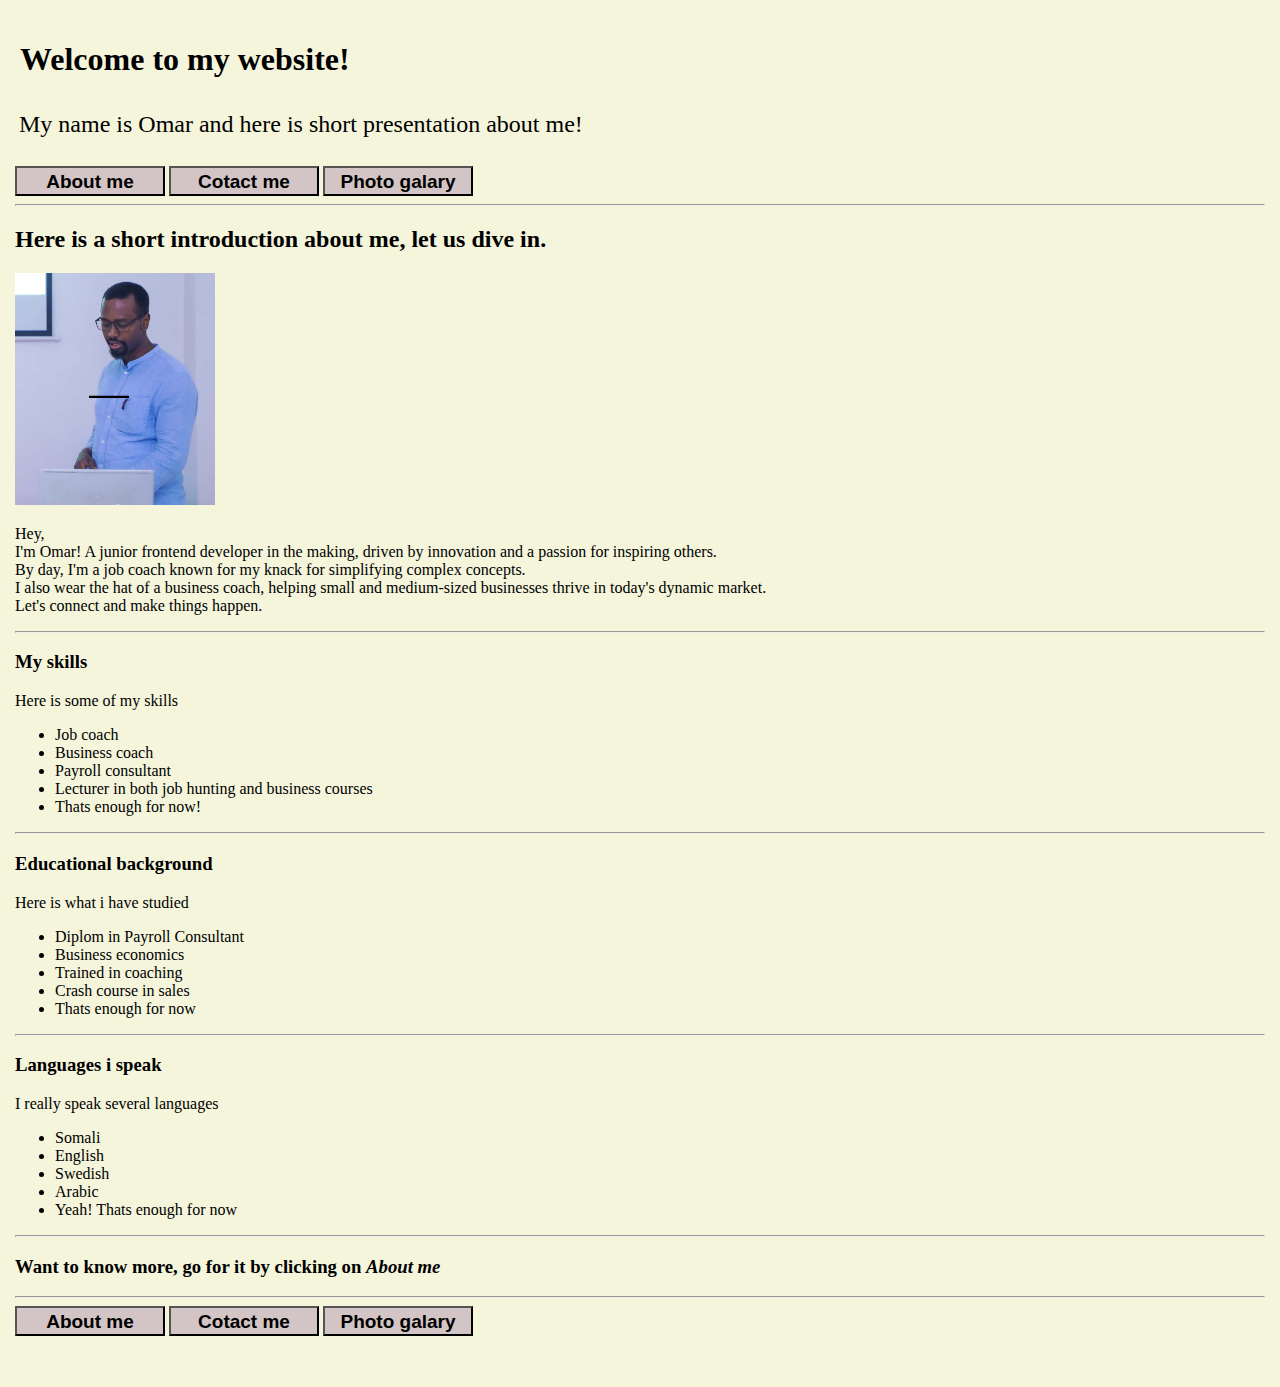
<file: index.html>
<!DOCTYPE html>
<html lang="en">
<head>
    <meta charset="UTF-8">
    <title>Omar Portfolio</title>
    <link rel="stylesheet" href="./style.css">
</head>
<body>
    <h1>Welcome to my website!</h1> 
    
    <p id= "p1">My name is Omar and here is short presentation about me!</p>
    <a href="./Public/About.html"><button>About me</button></a>
    <a href="./Public/Contact.html"><button>Cotact me</button></a>
    <a href="./Public/PictureGalary.html"><button>Photo galary</button></a>
    <hr>
    <h2>Here is a short introduction about me, let us dive in.</h2>
    <img src="./pictures/cumar.png" width="200 px" alt="Picture of Cumar">
    <p>Hey, <br>
    I'm Omar! A junior frontend developer in the making, driven by innovation and a passion for inspiring others. 
    <br> By day, I'm a job coach known for my knack for simplifying complex concepts. 
    <br> I also wear the hat of a business coach, helping small and medium-sized businesses thrive in today's dynamic market. 
    <br> Let's connect and make things happen.
    </p>
    <hr>
    
    <h3>My skills</h3>
    <p>Here is some of my skills</p>
    <ul>
        <li>Job coach</li>
        <li>Business coach</li>
        <li>Payroll consultant</li>
        <li>Lecturer in both job hunting and business courses</li>
        <li>Thats enough for now!</li>
    </ul>
    <hr>
    <h3>Educational background</h3>
    <p>
        Here is what i have studied
    </p>
    <ul>
        <li>Diplom in Payroll Consultant</li>
        <li>Business economics</li>
        <li>Trained in coaching</li>
        <li>Crash course in sales</li>
        <li>Thats enough for now</li>
    </ul>
    <hr>
    <h3>Languages i speak</h3>
    <p>I really speak several languages</p>
    <ul>
        <li>Somali</li>
        <li>English</li>
        <li>Swedish</li>
        <li>Arabic</li>
        <li>Yeah! Thats enough for now</li>
    </ul>
    <hr>
    <h3>Want to know more, go for it by clicking on <i>About me</i></h3>
    <footer>
        <hr>
        <a href="./Public/About.html"><button>About me</button></a>
    <a href="./Public/Contact.html"><button>Cotact me</button></a>
    <a href="./Public/PictureGalary.html"><button>Photo galary</button></a>
    <br>
<br>
<br>
</footer>
</body>
</html>
</file>
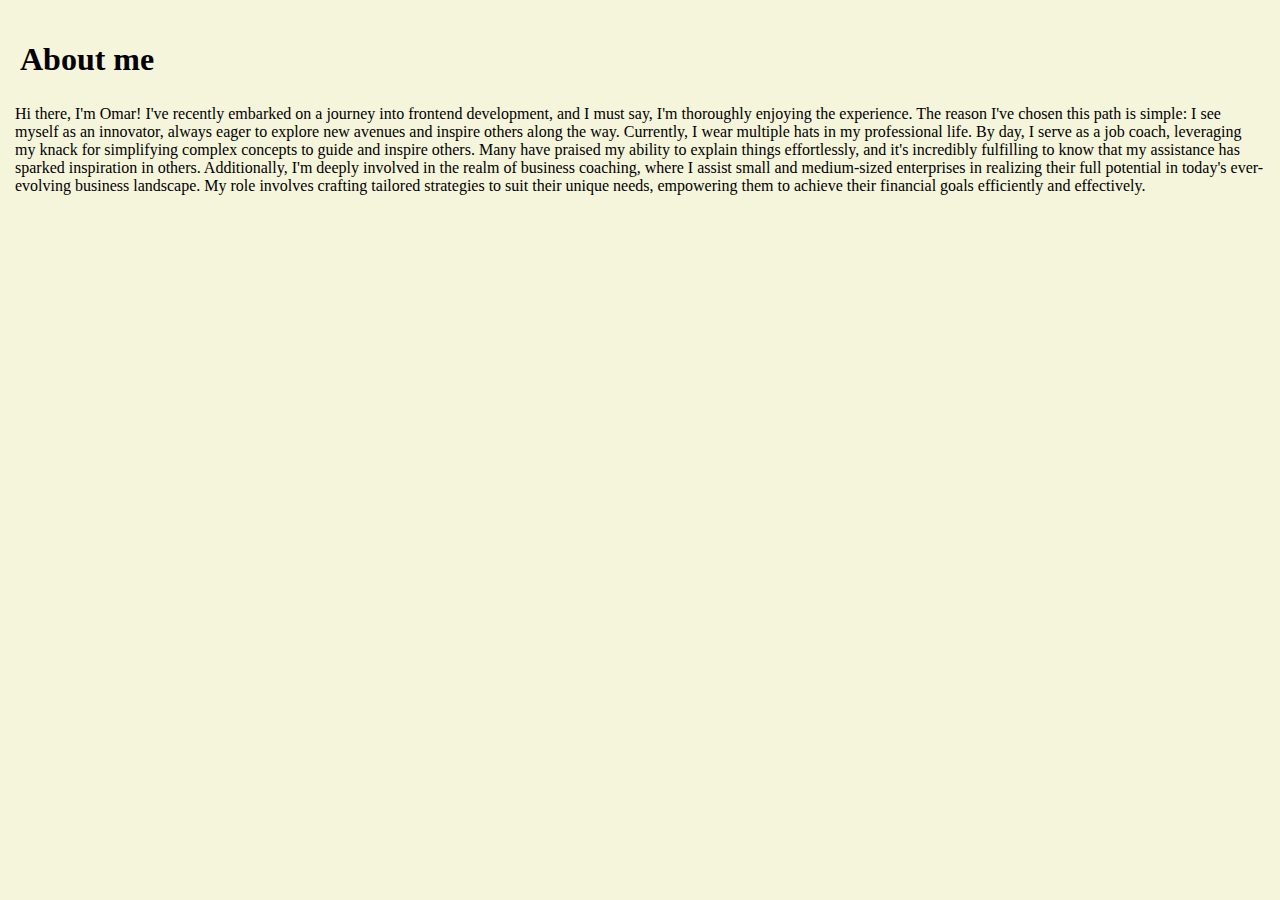
<file: Public/About.html>
<!DOCTYPE html>
<html lang="en">
<head>
    <meta charset="UTF-8">
    <title>Omar Portfolio</title>
    <link rel="stylesheet" href="../style.css">
</head>
<body>
    <h1>About me</h1>
    <p>
    Hi there, I'm Omar! I've recently embarked on a journey into frontend development, and I must say, I'm thoroughly enjoying the experience. 
    The reason I've chosen this path is simple: I see myself as an innovator, always eager to explore new avenues and inspire others along the way.
    Currently, I wear multiple hats in my professional life. By day, I serve as a job coach, leveraging my knack for simplifying complex concepts to guide and inspire others. 
    Many have praised my ability to explain things effortlessly, and it's incredibly fulfilling to know that my assistance has sparked inspiration in others.
    Additionally, I'm deeply involved in the realm of business coaching, where I assist small and medium-sized enterprises in realizing their full potential in today's ever-evolving business landscape. 
    My role involves crafting tailored strategies to suit their unique needs, empowering them to achieve their financial goals efficiently and effectively.
        
    </p>
    
</body>
</html>
</file>
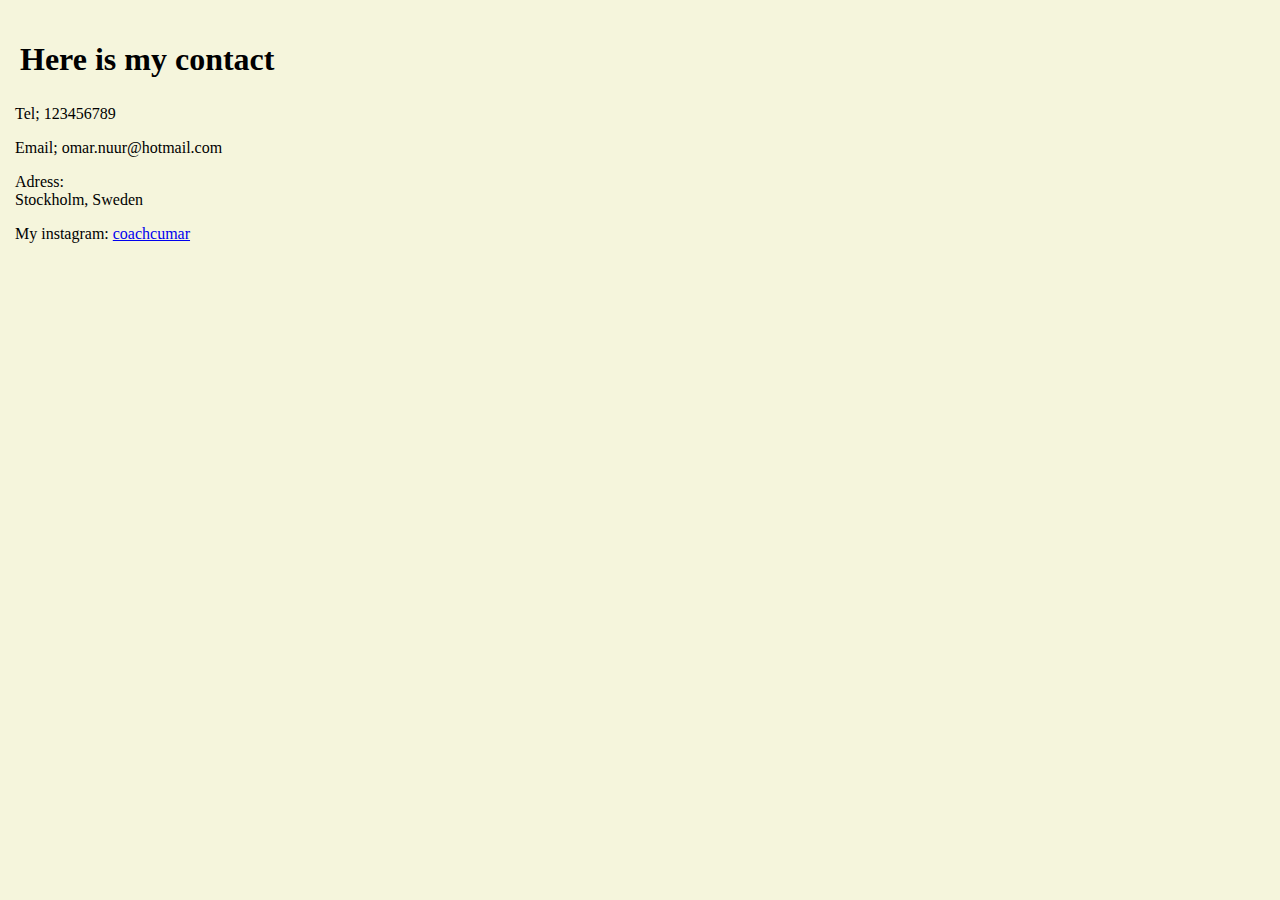
<file: Public/Contact.html>
<!DOCTYPE html>
<html lang="en">
<head>
    <meta charset="UTF-8">
    <title>Omar Portfolio</title>
    <link rel="stylesheet" href="../style.css">
</head>
<body>
    <h1>Here is my contact</h1>
    <p>
        Tel; 123456789
    </p>
    <p>Email; omar.nuur@hotmail.com</p>
    <p>Adress: <br>
        Stockholm, Sweden
    </p>
    <p>My instagram: <a href="https://www.instagram.com/coachcumar?utm_source=ig_web_button_share_sheet&igsh=ZDNlZDc0MzIxNw==">coachcumar</a> </p>
    
</body>
</html>
</file>
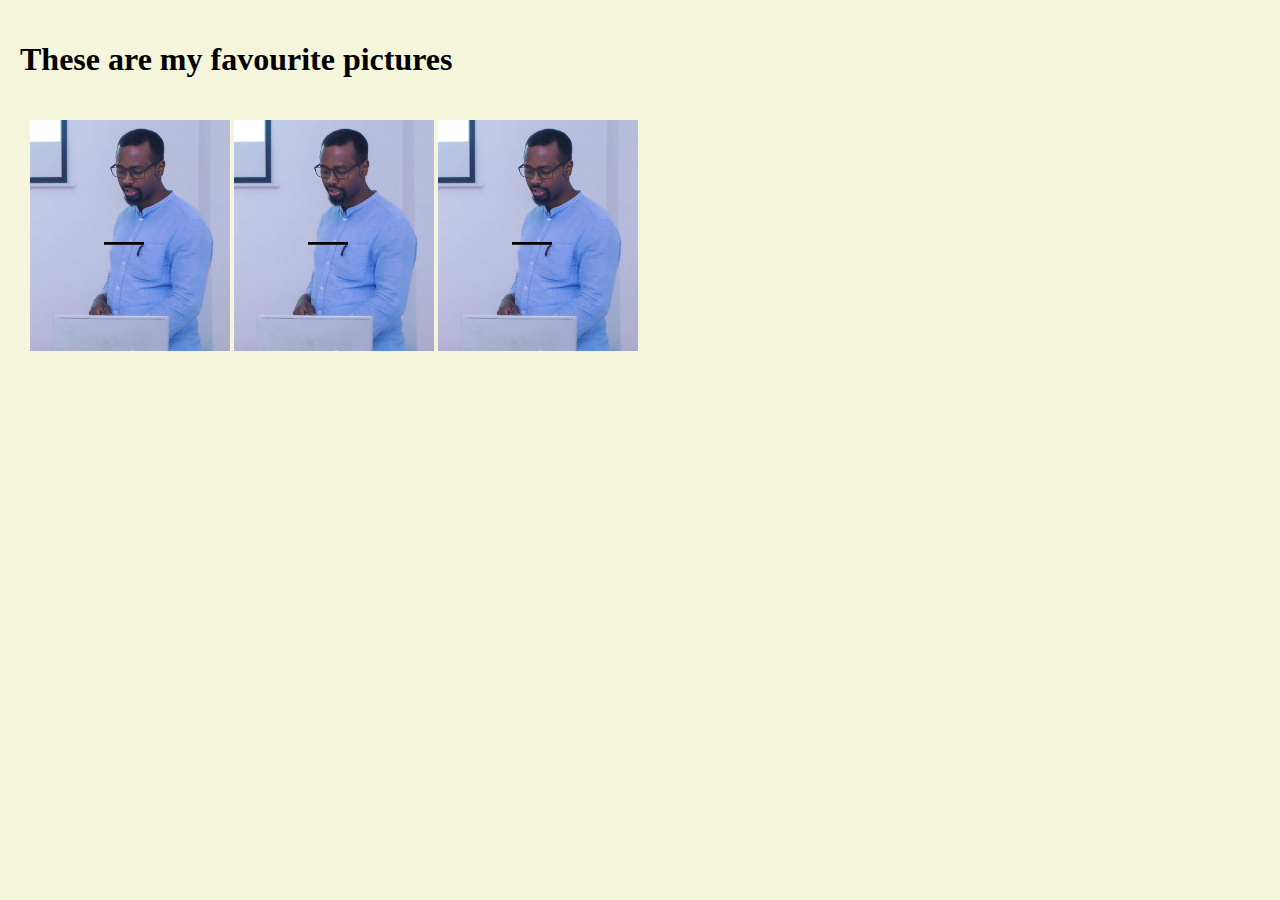
<file: Public/PictureGalary.html>
<!DOCTYPE html>
<html lang="en">
<head>
    <meta charset="UTF-8">
    <title>Omar Portfolio</title>
    <link rel="stylesheet" href="../style.css">
</head>
<body>
    <h1>These are my favourite pictures</h1>
    <ol id="ol1">
        <img src="../pictures/cumar.png" width="200 px" alt="Picture of Cumar">
        <img src="../pictures/cumar.png" width="200 px" alt="Picture of Cumar">
        <img src="../pictures/cumar.png" width="200 px" alt="Picture of Cumar">
    </ol>
    
</body>
</html>
</file>
<file: style.css>
body{
    font: times;
    background-color: beige;
    padding: 7px;
}
button{
    font-size: 19px; 
    font-weight: bold;
    padding: 3px; width: 150px; height: 30px;
    background-color: rgb(211, 197, 197); color: black
}
#p1{
    font-size: 24px;
    
    padding: 4px; border-color: rgb(131, 21, 72);
}
h1{
   
    padding: 5px;
    border-radius: 5px;
    align-content: center;

}
#ol1{
    padding: 15px;
}
</file>
